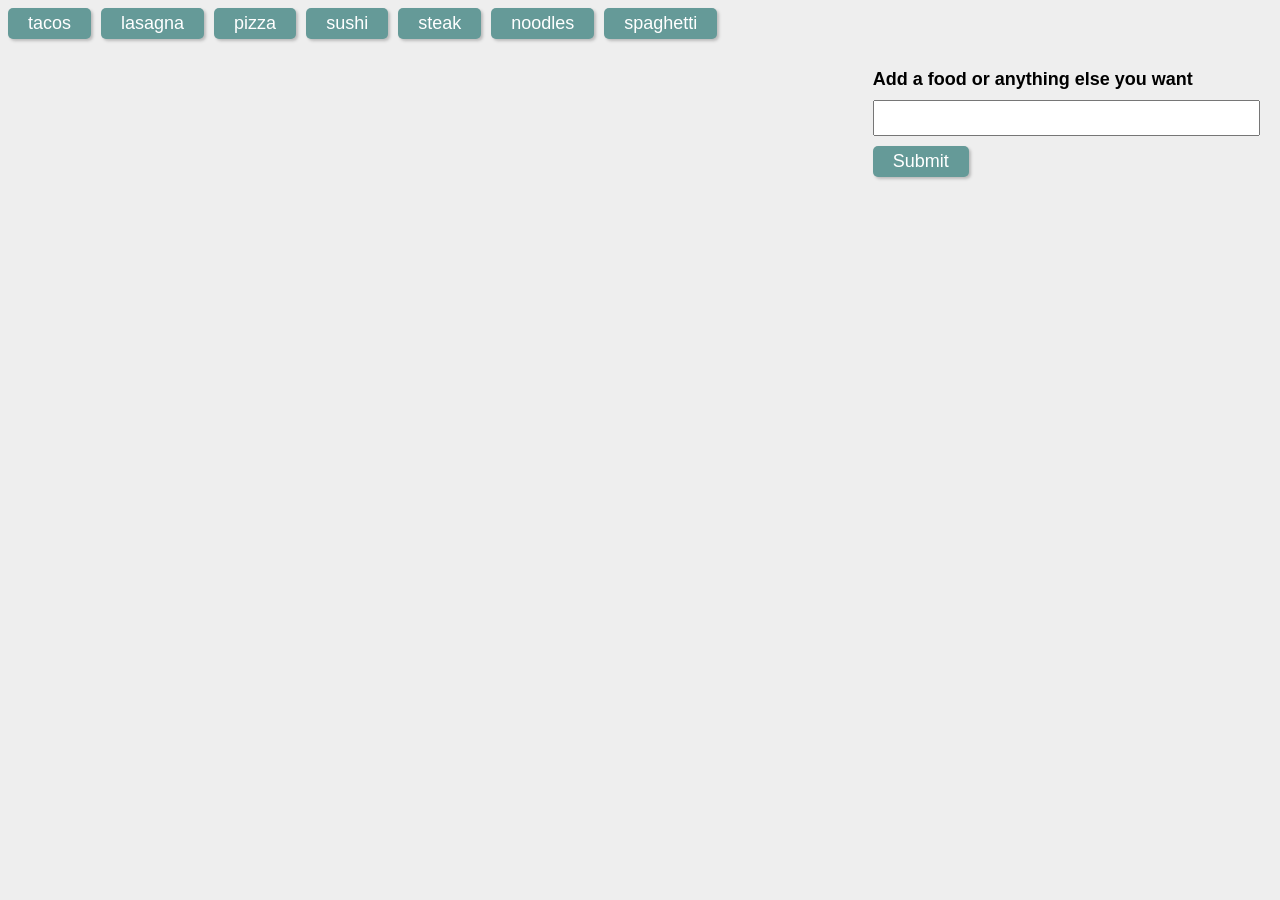
<file: index.html>
<!DOCTYPE html>
<html lang="en">

<head>
  <meta charset="UTF-8">
  <title>GIPHY Foods</title>
  <link rel="stylesheet" type="text/css" href="style.css">
</head>

<body>

  <div id="food-buttons">

  </div>

  <form id="food-form">
    <label for="food-input">Add a food or anything else you want</label>
    <input type="text" id="food-input"><br>
    <input id="add-food" type="submit" value="Submit">
  </form>

  <div id="foods">

  </div>

  <script src="https://cdnjs.cloudflare.com/ajax/libs/jquery/3.2.1/jquery.min.js"></script>
  <script src="script.js"></script>
  
</body>
</html>
</file>
<file: style.css>
body {
  font: 18px arial, sans-serif;
  background: #eee;
}

#foods {
  width: 70%;
}

.food-item {
  float: left;
  padding: 10px;
  text-align: center;
}

form {
  float: right;
  width: 30%;
  padding: 20px;
}

label {
  display: block;
  margin-bottom: 10px;
  font-weight: 700;
}

input[type="text"] {
  width: 100%;
  height: 30px;
  margin-bottom: 10px;
  font-size: 18px;
}

button,
input[type="submit"] {
  padding: 5px 20px;
  margin: 0 10px 10px 0;
  font-size: 18px;
  color: #fff;
  cursor: pointer;
  background: #659a98;
  border: 0;
  border-radius: 5px;
  box-shadow: 2px 2px 3px #bbb;
}

button:hover,
input[type="submit"]:hover {
  background: #334e4d;
}

button.active {
  background: #334e4d;
}
</file>
